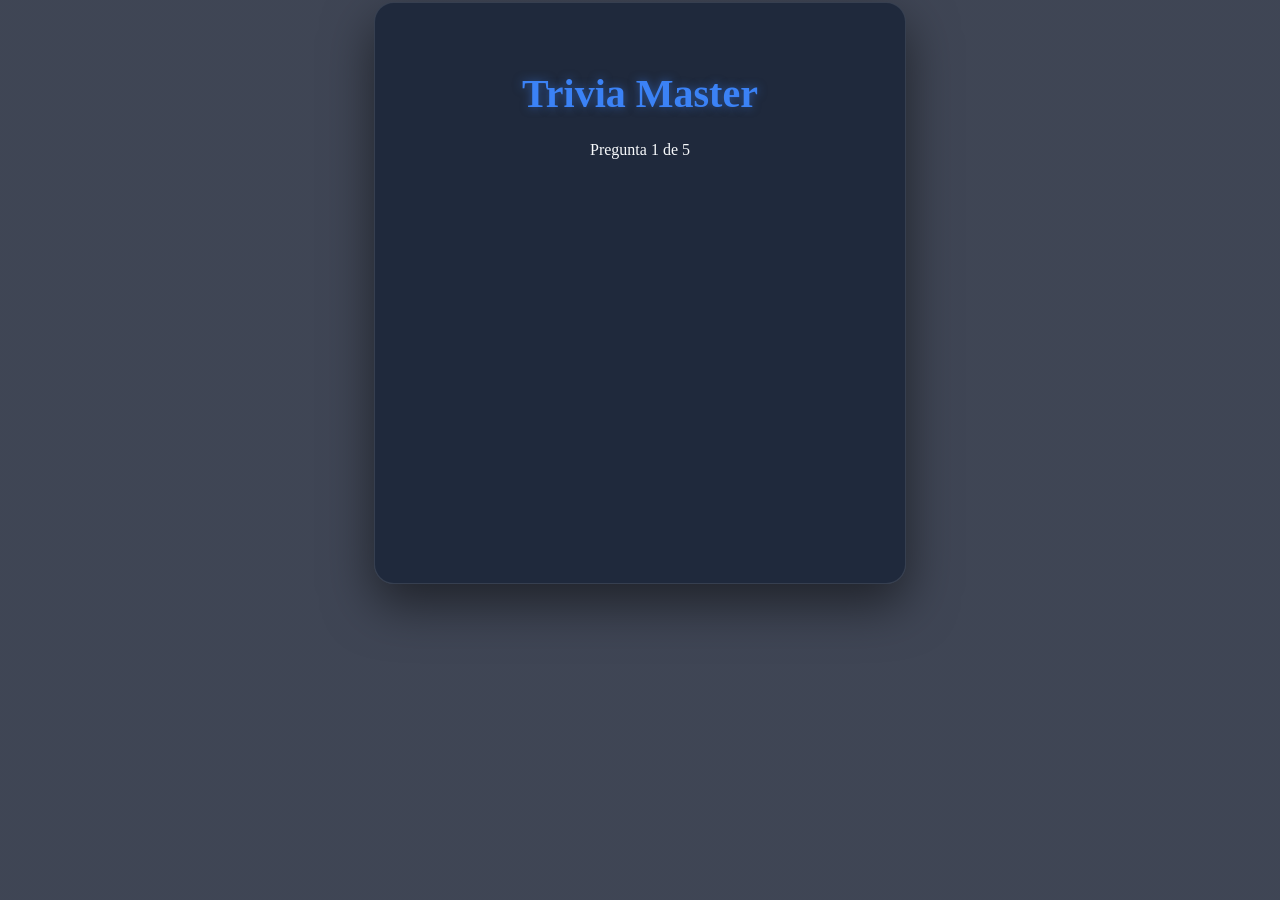
<file: index.html>
<!DOCTYPE html>
<html lang="en">
<head>
    <meta charset="UTF-8">
    <meta name="viewport" content="width=device-width, initial-scale=1.0">
    <title>TRIVIA</title>
    <link rel="stylesheet" href="sytle.css">
    <script src="script.js"></script>
</head>
<body onload="extraer()">
    <div class="Principal">
        <h1>Trivia Master</h1>
        <div id="contenedor-juego">
            <div id="contador">Pregunta 1 de 5</div>
            <h2 id="texto-pregunta"></h2>
            <div id="contenedor-opciones" class="opciones-diseno"></div>
        </div>
        <div id="pantalla-resultado" class="oculto">
            <h2>Juego Terminado</h2>
            <p id="puntaje-final">Puntaje: 0/5</p>
            <div id="contenedor-opciones" class="opciones-diseno">
            <button onclick="reiniciarPagina()" >Jugar de Nuevo</button>

            </div>
        </div>
    </div>
    
</body>
</html>
</file>
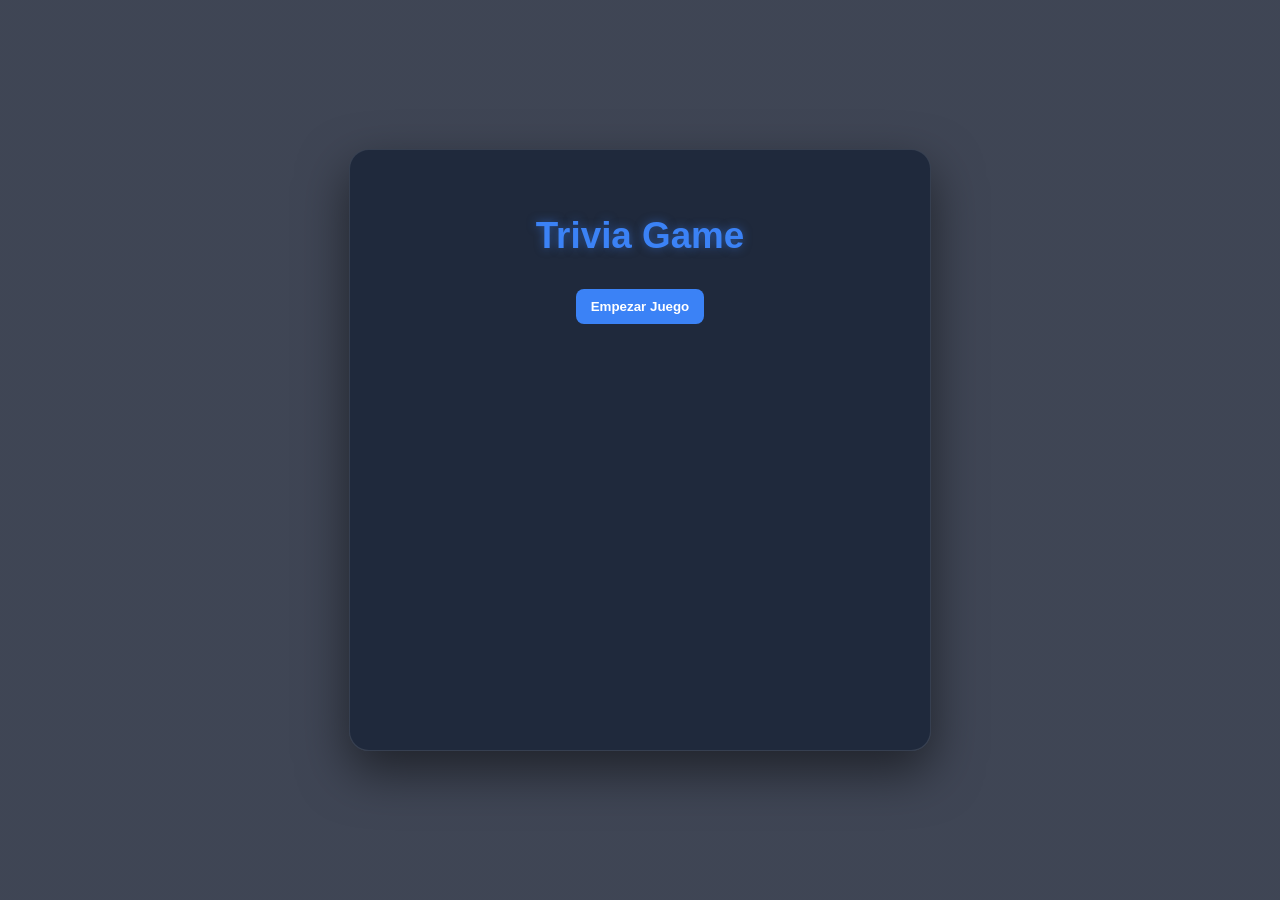
<file: triviaWppAPI-main/index.html>
<!DOCTYPE html>
<html lang="es">
<head>
    <meta charset="UTF-8">
    <meta name="viewport" content="width=device-width, initial-scale=1.0">
    <title>TRIVIA GAME</title>
    <link rel="stylesheet" href="sytle.css">
</head>
<body>

    <div class="container">
        <h1> Trivia Game</h1>
        <button id="startBtn">Empezar Juego</button>

        <div id="game" class="hidden">
            <h2 id="question"></h2>
            <div id="answers"></div>
            <p id="score"></p>
            <button id="nextBtn" class="hidden">Siguiente</button>
            <button id="restartBtn" class="hidden">Jugar de nuevo</button>
        </div>
    </div>

    <script src="script.js"></script>
</body>
</html>
</file>
<file: sytle.css>
body{
    background-image: linear-gradient(rgba(15, 23, 42, 0.8), rgba(15, 23, 42, 0.8)), url("https://www.tuexpertoapps.com/wp-content/uploads/2017/10/question-mark-2405205_640-600x399.jpg");
    background-size: cover;
    background-position: center;
    background-repeat: no-repeat;
    background-attachment: fixed;

    display: flex;
    justify-content: center;
    align-items: center;
    margin: 2px;
    color: rgb(248,250,252);
}

.Principal {
    background: rgba(30, 41, 59, 0.95);
    padding: 2.5rem;
    border-radius: 20px;
    box-shadow: 0 20px 50px rgba(0,0,0,0.5);
    width: 450px;
    min-height: 500px;
    text-align: center;
    border: 1px solid rgba(255,255,255,0.1);
}
h1 {
    font-size: 2.5rem;
    margin-bottom: 1.5rem;
    color: rgb(59, 130, 246);
    text-shadow: 0 0 10px rgba(59, 130, 246, 0.5);
}

.opciones-diseno {
    display: flex;
    flex-direction: column;
    gap: 12px;
    margin-top: 20px;
}
.opciones-diseno button {
    padding: 15px 20px;
    border: 1px solid rgba(255, 255, 255, 0.2);
    background: rgba(51, 65, 85, 0.8);
    color: white;
    border-radius: 12px;
    cursor: pointer;
    font-size: 16px;
    transition: all 0.3s ease;
    text-align: center;
}
.opciones-diseno button:hover {
    background: rgb(59, 130, 246); 
    transform: translateY(-2px);
    box-shadow: 0px 5px 15px rgba(59, 130, 246, 0.4);
}
.oculto{
    display: none;
}
</file>
<file: triviaWppAPI-main/sytle.css>
body{
    background-image: linear-gradient(rgba(15, 23, 42, 0.8), rgba(15, 23, 42, 0.8)), 
    url("https://www.tuexpertoapps.com/wp-content/uploads/2017/10/question-mark-2405205_640-600x399.jpg");
    
    background-size: cover;
    background-position: center;
    background-repeat: no-repeat;
    background-attachment: fixed;

    display: flex;
    justify-content: center;
    align-items: center;
    height: 100vh;
    margin: 0;
    color: rgb(248,250,252);
    font-family: 'Segoe UI', sans-serif;
}

/* Adaptado de .Principal → ahora coincide con tu HTML (.container) */
.container {
    background: rgba(30, 41, 59, 0.95);
    padding: 2.5rem;
    border-radius: 20px;
    box-shadow: 0 20px 50px rgba(0,0,0,0.5);
    width: 500px;
    min-height: 520px;
    text-align: center;
    border: 1px solid rgba(255,255,255,0.1);
}

h1 {
    font-size: 2.3rem;
    margin-bottom: 1.5rem;
    color: rgb(59, 130, 246);
    text-shadow: 0 0 10px rgba(59, 130, 246, 0.5);
}

h2{
    margin-bottom: 1rem;
    font-size: 1rem;
    line-height: 1.4;
}

/* Botones generales */
button{
    padding: 10px 15px;
    margin: 8px 5px;
    border-radius: 8px;
    border: none;
    cursor: pointer;
    font-weight: 600;
    transition: 0.25s ease;
}

/* Botón empezar */
#startBtn{
    background-color: rgb(59, 130, 246);
    color: white;
}

#startBtn:hover{
    background-color: rgb(37, 99, 235);
    transform: scale(1.05);
}

/* Botones respuestas */
.answer-btn{
    display: block;
    width: 100%;
    margin: 8px 0;
    background-color: rgb(51, 65, 85);
    color: white;
}

.answer-btn:hover{
    background-color: rgb(71, 85, 105);
    transform: translateY(-2px);
}

/* Correcto */
.answer-btn.correct{
    background-color: rgb(34,197,94);
}

/* Incorrecto */
.answer-btn.incorrect{
    background-color: rgb(239,68,68);
}

/* Botón siguiente */
#nextBtn{
    background-color: rgb(168,85,247);
    color: white;
}

#nextBtn:hover{
    background-color: rgb(147,51,234);
}

/* Botón reiniciar */
#restartBtn{
    background-color: rgb(251,191,36);
    color: black;
}

#restartBtn:hover{
    background-color: rgb(245,158,11);
}

/* Puntaje */
#score{
    margin-top: 10px;
    font-weight: 600;
}

/* Adaptación de .oculto → ahora coincide con JS */
.hidden{
    display: none;
}
</file>
